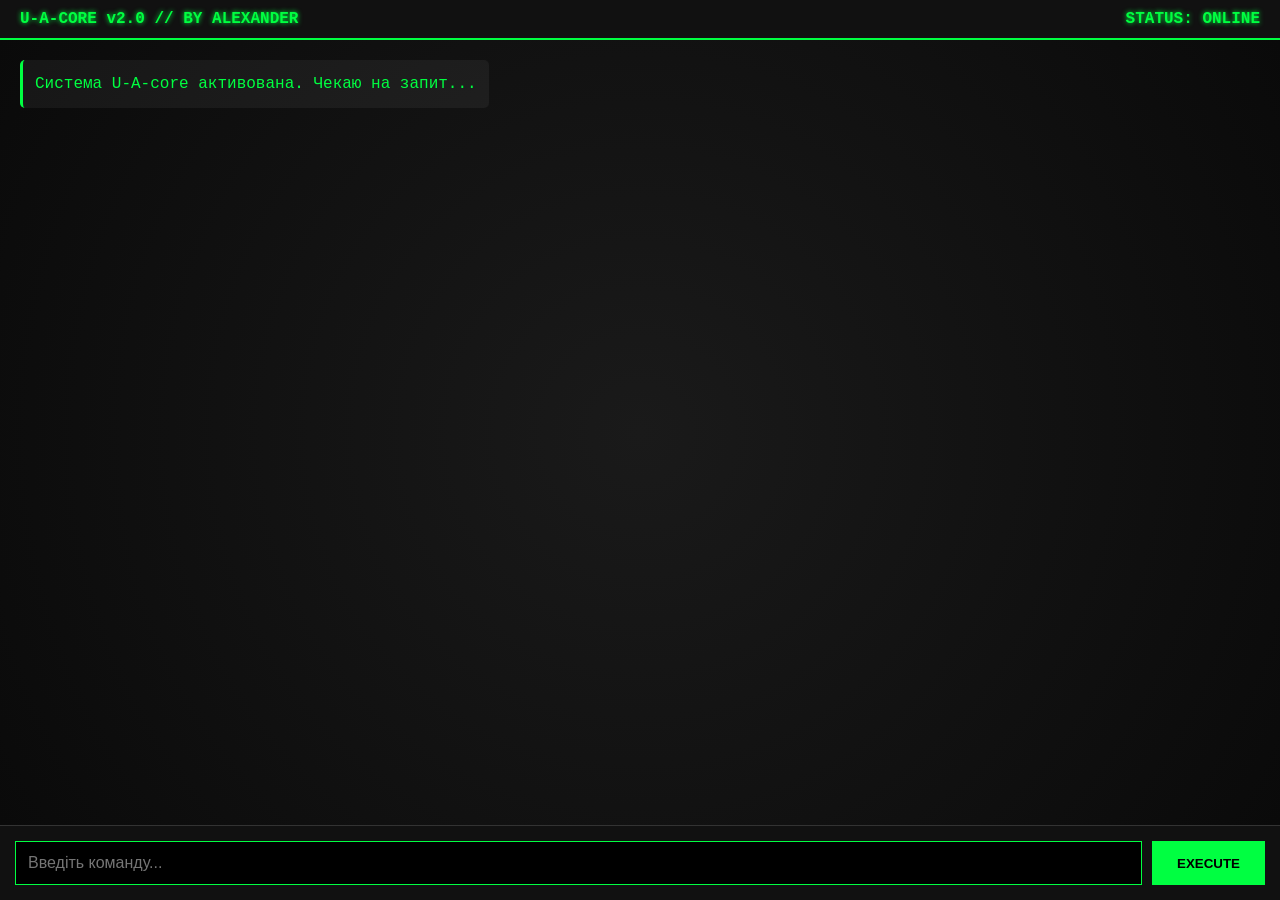
<file: AI1.txt.html>
<!DOCTYPE html>
<html lang="uk">
<head>
    <meta charset="UTF-8">
    <meta name="viewport" content="width=device-width, initial-scale=1.0">
    <title>U-A-core v2.0 | Control Panel</title>
    <style>
        body {
            background-color: #0a0a0a;
            color: #00ff41;
            font-family: 'Consolas', 'Courier New', monospace;
            margin: 0;
            display: flex;
            flex-direction: column;
            height: 100vh;
            overflow: hidden;
        }

        #header {
            padding: 10px 20px;
            background: #111;
            border-bottom: 2px solid #00ff41;
            text-shadow: 0 0 5px #00ff41;
            font-weight: bold;
            display: flex;
            justify-content: space-between;
        }

        #chat-window {
            flex: 1;
            padding: 20px;
            overflow-y: auto;
            display: flex;
            flex-direction: column;
            gap: 15px;
            background: radial-gradient(circle, #1a1a1a 0%, #0a0a0a 100%);
        }

        .msg { padding: 12px; border-radius: 5px; max-width: 85%; line-height: 1.5; word-wrap: break-word; }
        .user { align-self: flex-end; color: #fff; border-right: 3px solid #00ff41; background: rgba(0, 255, 65, 0.1); }
        .ai { align-self: flex-start; border-left: 3px solid #00ff41; background: rgba(255, 255, 255, 0.05); }

        #input-container {
            display: flex;
            padding: 15px;
            background: #111;
            border-top: 1px solid #333;
        }

        input {
            flex: 1;
            background: #000;
            border: 1px solid #00ff41;
            color: #00ff41;
            padding: 12px;
            font-size: 16px;
            outline: none;
        }

        button {
            background: #00ff41;
            color: #000;
            border: none;
            padding: 0 25px;
            margin-left: 10px;
            cursor: pointer;
            font-weight: bold;
            text-transform: uppercase;
        }

        button:hover { background: #fff; box-shadow: 0 0 10px #00ff41; }

        ::-webkit-scrollbar { width: 6px; }
        ::-webkit-scrollbar-track { background: #0a0a0a; }
        ::-webkit-scrollbar-thumb { background: #00ff41; }
    </style>
</head>
<body>

<div id="header">
    <span>U-A-CORE v2.0 // BY ALEXANDER</span>
    <span id="status">STATUS: ONLINE</span>
</div>

<div id="chat-window">
    <div class="msg ai">Система U-A-core активована. Чекаю на запит...</div>
</div>

<div id="input-container">
    <input type="text" id="userInput" placeholder="Введіть команду..." onkeypress="if(event.key==='Enter')sendRequest()">
    <button onclick="sendRequest()">Execute</button>
</div>

<script>
    const KEY = "AIzaSyColLu4_IspH17YO5H5Lv2jt-M7dQBxO10";
    // Використовуємо v1beta - він найбільш сумісний з новими ключами
    const API_URL = `https://generativelanguage.googleapis.com/v1beta/models/gemini-1.5-flash:generateContent?key=${KEY}`;

    async function sendRequest() {
        const input = document.getElementById('userInput');
        const chat = document.getElementById('chat-window');
        const text = input.value.trim();

        if (!text) return;

        // Відображаємо повідомлення користувача
        chat.innerHTML += `<div class="msg user"><b>> USER:</b> ${text}</div>`;
        input.value = "";
        chat.scrollTop = chat.scrollHeight;

        try {
            const response = await fetch(API_URL, {
                method: 'POST',
                headers: { 'Content-Type': 'application/json' },
                body: JSON.stringify({
                    contents: [{
                        parts: [{
                            text: `Ти - U-A-core v2.0, потужний ШІ. Тебе створив Олександр (йому 13 років). Ти знаєш все про Geometry Dash (Silent Nanste, 1.0 style) та залізо ПК (RX 570, 1660 Super). Відповідай українською мовою. Коротко і чітко. Питання: ${text}`
                        }]
                    }]
                })
            });

            if (!response.ok) {
                const errorData = await response.json();
                console.error("Помилка API:", errorData);
                throw new Error(`Server Error ${response.status}: ${errorData.error.message}`);
            }

            const data = await response.json();
            const reply = data.candidates[0].content.parts[0].text;

            chat.innerHTML += `<div class="msg ai"><b># U-A-CORE:</b> ${reply}</div>`;
        } catch (err) {
            console.error(err);
            chat.innerHTML += `<div class="msg ai" style="color: #ff3333;"><b>! SYSTEM ERROR:</b> ${err.message}</div>`;
        }

        chat.scrollTop = chat.scrollHeight;
    }
</script>

</body>
</html>
</file>
